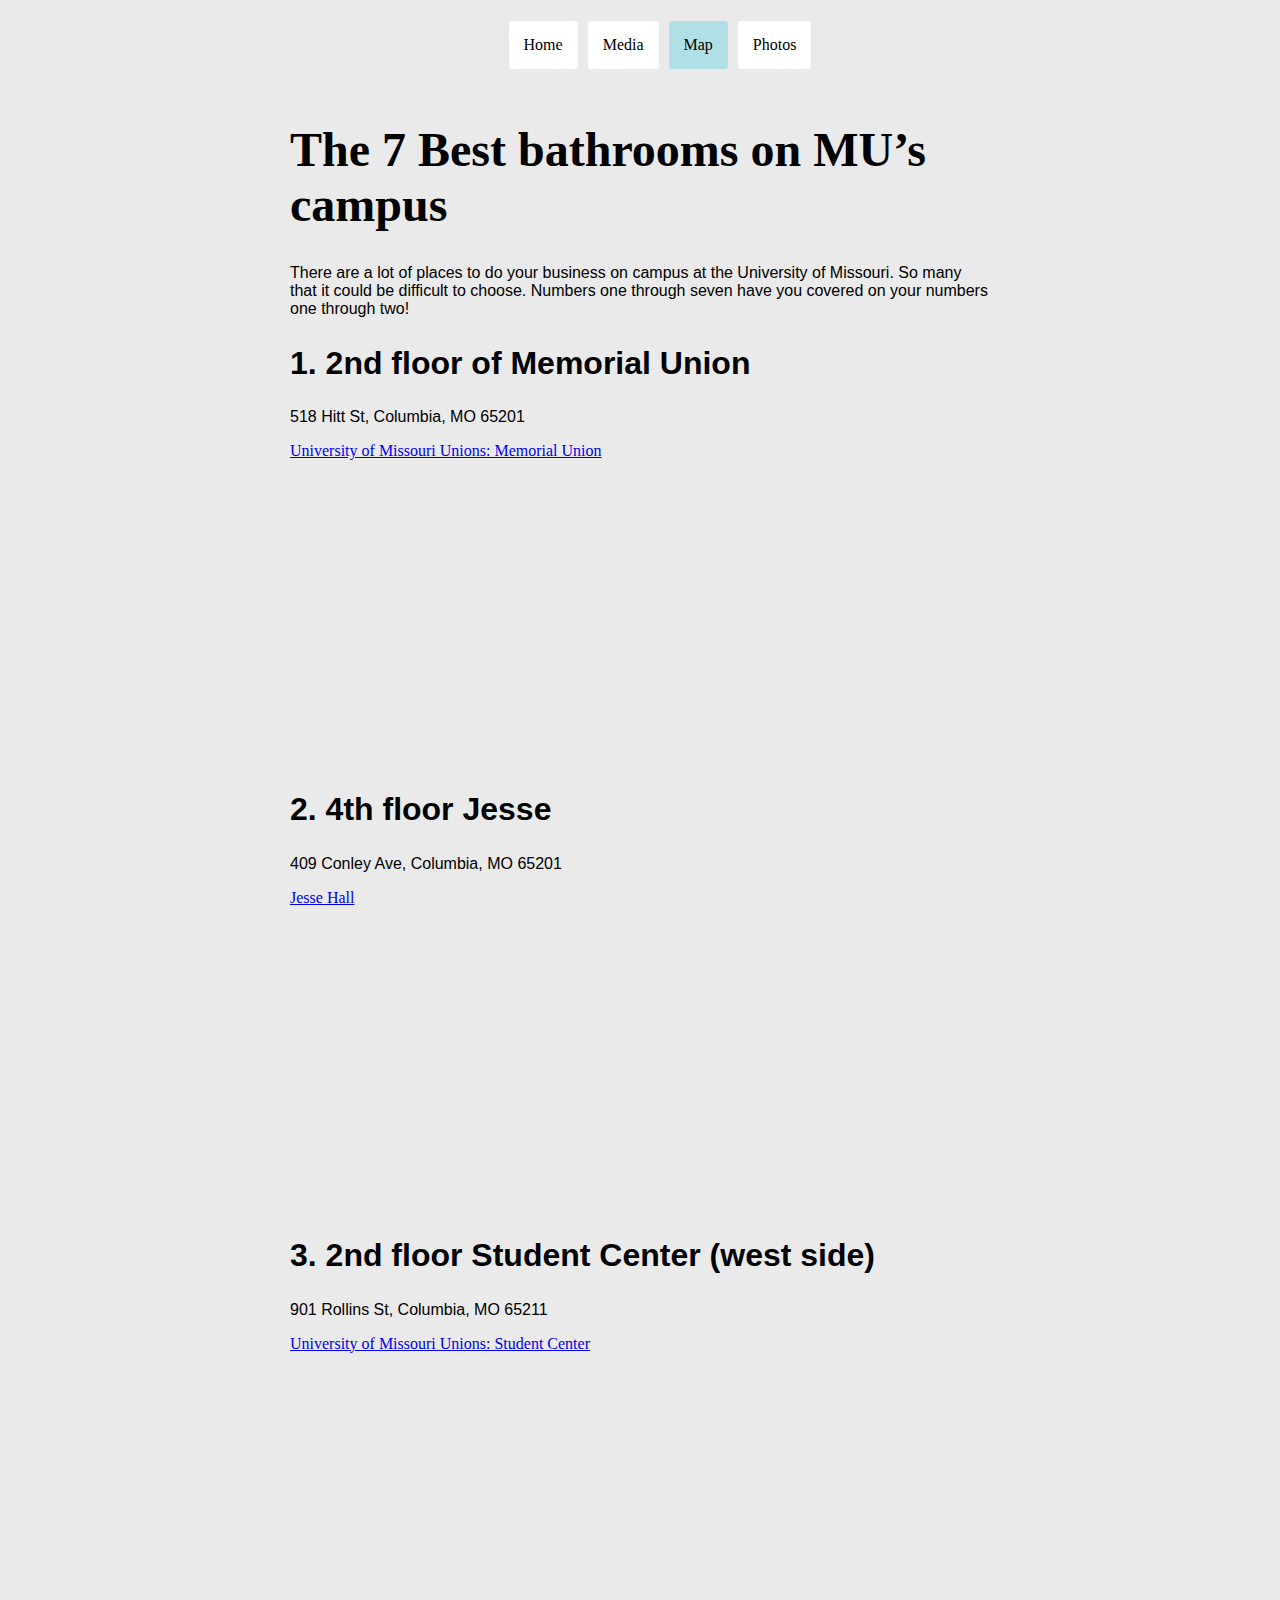
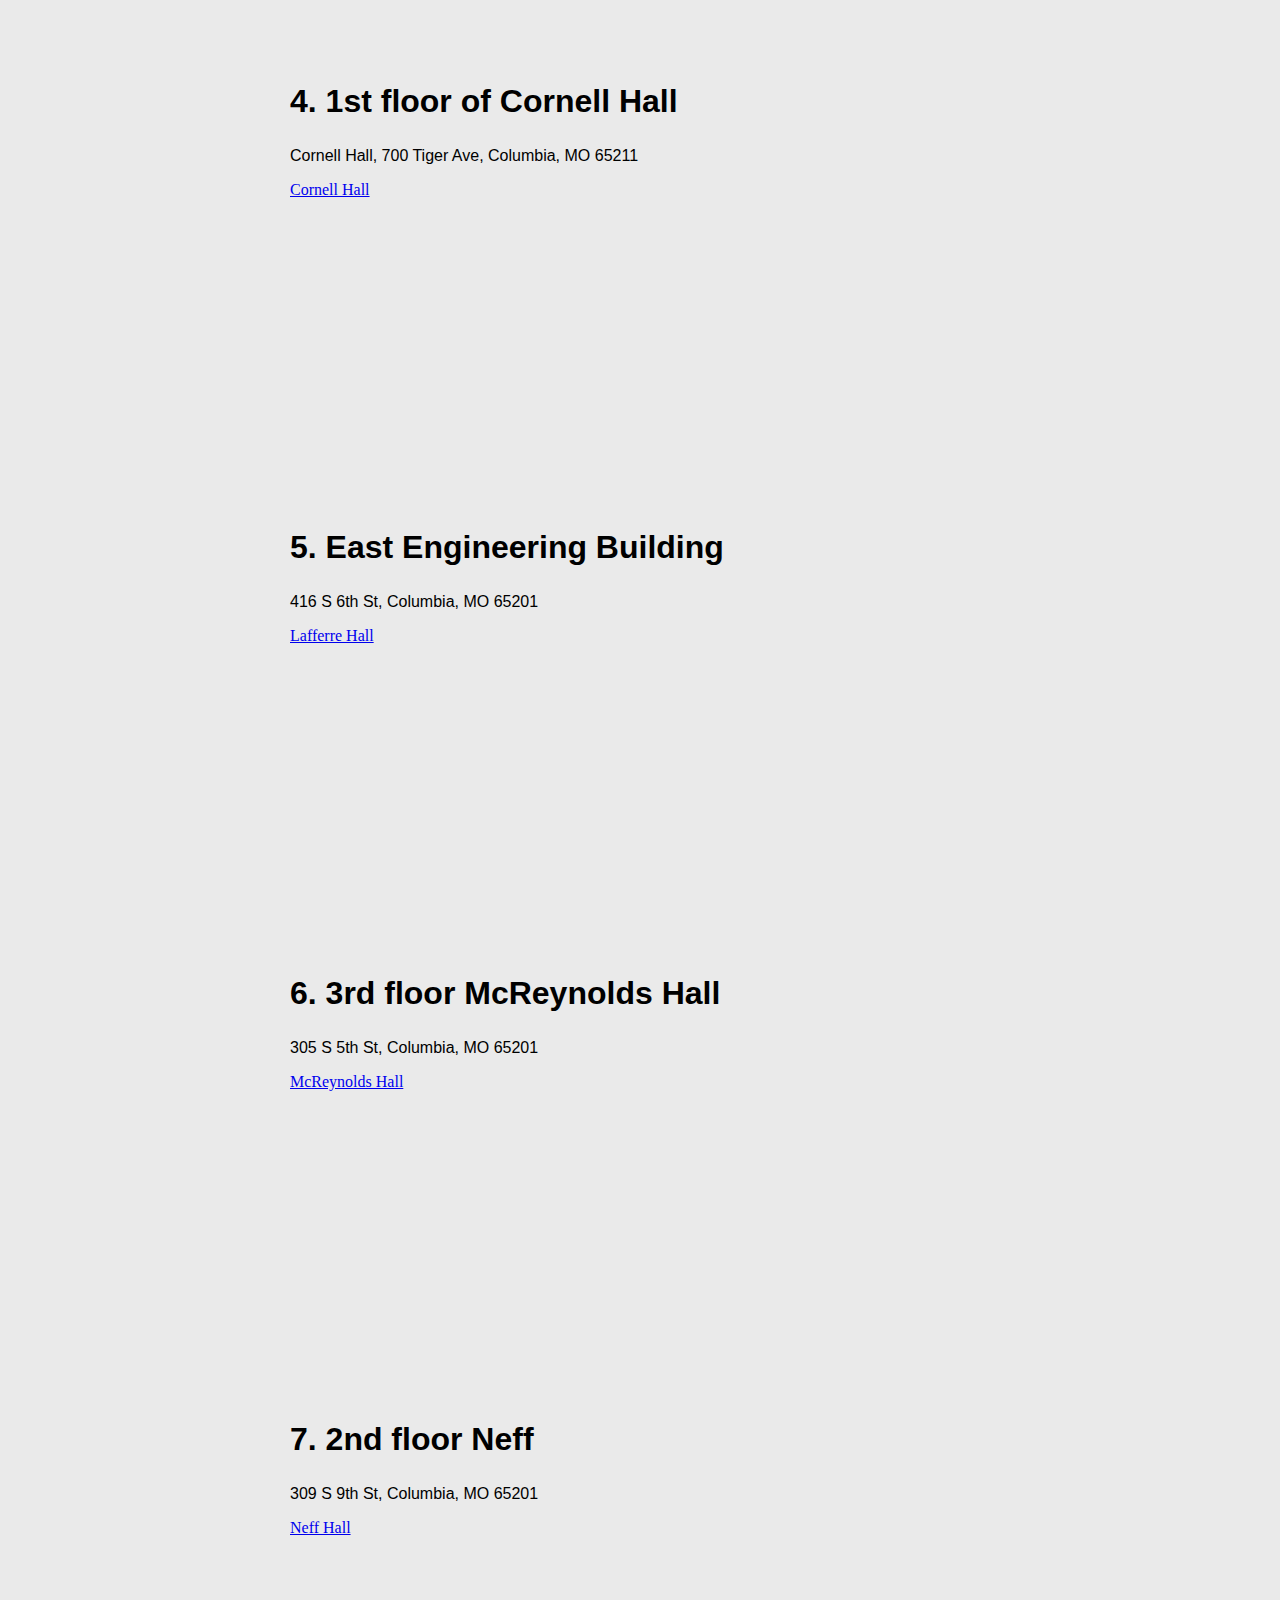
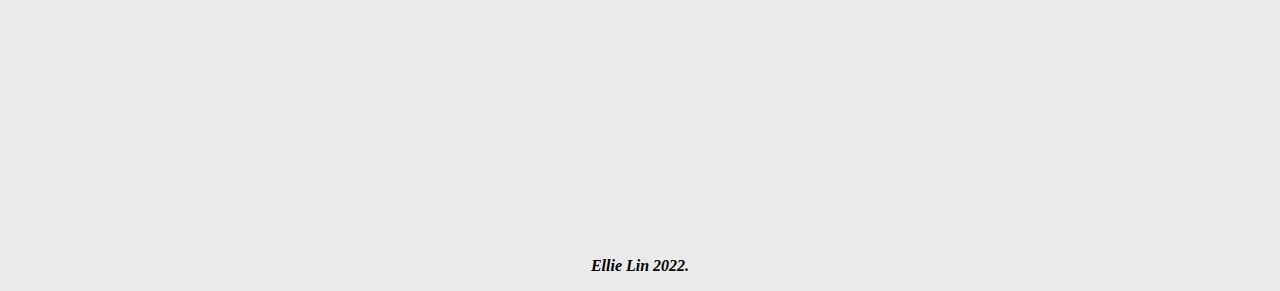
<file: lin-location-list.html>
<!DOCTYPE html>
<html lang="en">
<head>
    <meta charset="UTF-8">
    <meta http-equiv="X-UA-Compatible" content="IE=edge">
    <meta name="viewport" content="width=device-width, initial-scale=1.0">
    <link rel="stylesheet" href="style.css">
    <link rel="icon" href="https://github.com/J4502-FS22/lin-site/blob/main/images/EllieLinLogo.png">
    <link rel="stylesheet" href="https://fonts.google.com/specimen/DM+Serif+Text?category=Serif">
    <link rel="stylesheet" href="https://fonts.google.com/specimen/Roboto+Condensed?category=Sans+Serif">
    <link rel="stylesheet" href="https://fonts.google.com/specimen/Figtree?category=Sans+Serif">
    <title>Lin Location List</title>
</head>
<body class="locationlistbody">
    <a class="skip-link" href="#content">Skip to content</a>
    <main id="content">
    <nav>
        <ul>
            <li class="navitem"><a href="https://j4502-fs22.github.io/lin-site/">Home</a></li>
            <li class="navitem"><a href="https://j4502-fs22.github.io/lin-site/lin-media-list.html">Media</a></li>
            <li class="activenavitem"><a href="https://j4502-fs22.github.io/lin-site/lin-location-list.html">Map</a></li>
            <li class="navitem"><a href="https://j4502-fs22.github.io/lin-site/lin-gallery.html">Photos</a></li>
        </ul>
    </nav>
    
    <h1>The 7 Best bathrooms on MU’s campus</h1>
    <p>There are a lot of places to do your business on campus at the University of Missouri. So many that it could be difficult to choose. Numbers one through seven have you covered on your numbers one through two!</p>
    <section>
        <h2>1. 2nd floor of Memorial Union</h2>
        <p>518 Hitt St, Columbia, MO 65201</p>
        <a href="https://unions.missouri.edu/offerings-by-floor">University of Missouri Unions: Memorial Union</a>
        <br>
        <iframe src="https://www.google.com/maps/embed?pb=!1m18!1m12!1m3!1d3103.067944197098!2d-92.32731518496158!3d38.94527615172606!2m3!1f0!2f0!3f0!3m2!1i1024!2i768!4f13.1!3m3!1m2!1s0x87dcb7c08ce759b9%3A0x2532d031b204e647!2sMemorial%20Union%2C%20518%20Hitt%20St%2C%20Columbia%2C%20MO%2065201!5e0!3m2!1sen!2sus!4v1667578243284!5m2!1sen!2sus" width="300" height="300" style="border:0;" allowfullscreen="" loading="lazy" referrerpolicy="no-referrer-when-downgrade" class="locationholder"></iframe>
    </section>
    <section>
        <h2>2. 4th floor Jesse</h2>
        <p>409 Conley Ave, Columbia, MO 65201</p>
        <a href="https://muarchives.missouri.edu/historic/buildings/jesse/">Jesse Hall</a>
        <br>
        <iframe src="https://www.google.com/maps/embed?pb=!1m18!1m12!1m3!1d3103.06981104255!2d-92.33069203496154!3d38.94523350172858!2m3!1f0!2f0!3f0!3m2!1i1024!2i768!4f13.1!3m3!1m2!1s0x87dcb7dc82ad234d%3A0x4878d3bcf721d5e4!2sJesse%20Hall%20Auditorium!5e0!3m2!1sen!2sus!4v1667578868780!5m2!1sen!2sus" width="300" height="300" style="border:0;" allowfullscreen="" loading="lazy" referrerpolicy="no-referrer-when-downgrade" class="locationholder"></iframe>
    </section>
    <section>
        <h2>3. 2nd floor Student Center (west side)</h2>
        <p>901 Rollins St, Columbia, MO 65211</p>
        <a href="https://unions.missouri.edu/offerings-by-floor">University of Missouri Unions: Student Center</a>
        <br>
        <iframe src="https://www.google.com/maps/embed?pb=!1m18!1m12!1m3!1d3103.1818733341333!2d-92.3289594849616!3d38.94267325187991!2m3!1f0!2f0!3f0!3m2!1i1024!2i768!4f13.1!3m3!1m2!1s0x87dcb7b8eafd185f%3A0x273b6679ee0df050!2sMU%20Student%20Center!5e0!3m2!1sen!2sus!4v1667578979972!5m2!1sen!2sus" width="300" height="300" style="border:0;" allowfullscreen="" loading="lazy" referrerpolicy="no-referrer-when-downgrade" class="locationholder"></iframe>
    </section>
    <section>
        <h2>4. 1st floor of Cornell Hall</h2>
        <p>Cornell Hall, 700 Tiger Ave, Columbia, MO 65211</p>
        <a href="https://business.missouri.edu/cornell-hall">Cornell Hall</a>
        <br>
        <iframe src="https://www.google.com/maps/embed?pb=!1m18!1m12!1m3!1d3103.187554522664!2d-92.33184518496164!3d38.94254345188754!2m3!1f0!2f0!3f0!3m2!1i1024!2i768!4f13.1!3m3!1m2!1s0x87dcb7c8271501cb%3A0xf31a929f27e967ab!2sRobert%20J.%20Trulaske%2C%20Sr.%20College%20of%20Business!5e0!3m2!1sen!2sus!4v1667579201847!5m2!1sen!2sus" width="300" height="300" style="border:0;" allowfullscreen="" loading="lazy" referrerpolicy="no-referrer-when-downgrade" class="locationholder"></iframe>
    </section>
    <section>
        <h2>5. East Engineering Building</h2>
        <p>416 S 6th St, Columbia, MO 65201</p>
        <a href="https://caves.missouri.edu/lafferre/index.html">Lafferre Hall</a>
        <br>
        <iframe src="https://www.google.com/maps/embed?pb=!1m18!1m12!1m3!1d3103.0375010233447!2d-92.33261698496152!3d38.94597165168511!2m3!1f0!2f0!3f0!3m2!1i1024!2i768!4f13.1!3m3!1m2!1s0x87dcb7c7cad722b1%3A0xe01d34a4e13cf065!2sLafferre%20Hall!5e0!3m2!1sen!2sus!4v1667579450039!5m2!1sen!2sus" width="300" height="300" style="border:0;" allowfullscreen="" loading="lazy" referrerpolicy="no-referrer-when-downgrade" class="locationholder"></iframe>
    </section>
    <section>
        <h2>6. 3rd floor McReynolds Hall</h2>
        <p>305 S 5th St, Columbia, MO 65201</p>
        <a href="https://muarchives.missouri.edu/historic/buildings/mcdavid/">McReynolds Hall</a>
        <br>
        <iframe src="https://www.google.com/maps/embed?pb=!1m18!1m12!1m3!1d3102.9320384822263!2d-92.33365298496146!3d38.94838095154285!2m3!1f0!2f0!3f0!3m2!1i1024!2i768!4f13.1!3m3!1m2!1s0x87dcb7c60f7ec297%3A0xd2b86a4a94f4aecc!2sMcReynolds%20Hall%2C%20305%20S%205th%20St%2C%20Columbia%2C%20MO%2065201!5e0!3m2!1sen!2sus!4v1667579646981!5m2!1sen!2sus" width="300" height="300" style="border:0;" allowfullscreen="" loading="lazy" referrerpolicy="no-referrer-when-downgrade" class="locationholder"></iframe>
    </section>
    <section>
        <h2>7. 2nd floor Neff</h2>
        <p>309 S 9th St, Columbia, MO 65201</p>
        <a href="https://muarchives.missouri.edu/historic/buildings/neff/">Neff Hall</a>
        <br>
        <iframe src="https://www.google.com/maps/embed?pb=!1m18!1m12!1m3!1d3102.9450218812217!2d-92.33037998496148!3d38.948084351560446!2m3!1f0!2f0!3f0!3m2!1i1024!2i768!4f13.1!3m3!1m2!1s0x87dcb7c6bf20aa43%3A0x8738331bb062ddef!2sNeff%20Hall%2C%20Columbia%2C%20MO%2065201!5e0!3m2!1sen!2sus!4v1667579753736!5m2!1sen!2sus" width="300" height="300" style="border:0;" allowfullscreen="" loading="lazy" referrerpolicy="no-referrer-when-downgrade" class="locationholder"></iframe>
    </section>
</main>
</body>
<footer class="everythingelsefooter">Ellie Lin 2022.</footer>
</html>
</file>
<file: style.css>
.medialistbody {
    background-color: black;
    display: flex;
    flex-direction: column;
    justify-content: center;
    align-self: center;
    font-size: 16px;
    margin: auto;
    width: 700px;
    color: white;
    margin: auto;
    font-family: 'Figtree', serif, Arial, Helvetica, sans-serif;
}

.indexbody {
    background: rgb(234, 234,234);
    display: flex;
    flex-direction: column;
    justify-content: center;
    align-self: center;
    font-size: 16px;
    margin: auto;
    width: 700px;
    color: black;
    margin: auto;
}

.gallerybody {
    background-color: rgb(234, 234, 234);
    display: flex;
    justify-content: center;
    align-self: center;
    font-size: 16px;
    margin: auto;
    width: 700px;
    color: black;
    margin: auto; 
}

.locationlistbody {
    background-color: rgb(234, 234, 234);
    display: flex;
    justify-content: center;
    align-self: center;
    font-size: 16px;
    margin: auto;
    width: 700px;
    color: black;
    margin: auto; 
    font-family: 'Figtree', serif, Arial, Helvetica, sans-serif;
}

body {
    display: flex;
    flex-direction: column;
    justify-content: center;
    align-self: center;
    font-size: 16px;
    width: 700px;
    margin: auto;
}

nav {
    color: white;
    padding: 0px;
    margin: 0px;
    display: flex;
    flex-flow: row wrap;
    justify-content: center;
}

nav a {
    color: black;
    text-decoration: none;
    font-size: 16px;
}

nav a:hover {
    color: cornflowerblue;
}

a:hover {
   color: white; 
}

figcaption {
    display: flex;
    justify-content: center;
}

.skip-link {
    position: absolute;
    left: -10000px;
    top: auto;
    width: 1px;
    height: 1px;
    overflow: hidden;
}

.skip-link:focus {
    position: static;
    width: auto;
    height: auto;
}

.navitem {
    background-color: white;
    padding: 15px;
	margin: 5px;
	border-radius: 3px;
    display: flex;
    flex-direction: row;
    justify-content: space-around;
    align-content: center;
}

.activenavitem {
    background-color: powderblue;
    padding: 15px;
	margin: 5px;
	border-radius: 3px;
    display: flex;
    flex-direction: row;
    justify-content: space-around;
    align-content: center;
}

h1 {
    font-family: 'DM Serif Text', serif, Georgia, 'Times New Roman', Times, serif;
    font-size: 3em;
    display: flex;
    flex-direction: column;
    align-self: center;
}

h2 {
    font-family: 'Roboto Condensed', sans-serif, Arial, Helvetica, sans-serif;
    font-size: 2em;
}

p {
    font-family: 'Figtree', sans-serif, Arial, Helvetica, sans-serif;
    display: flex;
    align-self: flex-start;
    font-family: 'Figtree', sans-serif, Arial, Helvetica, sans-serif
}

ul {
    list-style-type: none;
    display: flex;
    flex-flow: row wrap;
    justify-content: space-around;
    color: rgb(61, 69, 95);
  }

.medialistfooter {
    background: #000;
    color: white;
    width: 100%;
    margin: 0;
    padding: 1rem;
    box-sizing: border-box;
    text-align: center;
    font-weight: bold;
    font-style: italic;
}

.everythingelsefooter {
    background:rgb(234, 234, 234);
    color: black;
    width: 100%;
    margin: 0;
    padding: 1rem;
    box-sizing: border-box;
    text-align: center;
    font-weight: bold;
    font-style: italic;
}   

figcaption {
    display: flex;
    justify-content: center;
    align-self: flex-start;
    font-family: 'Figtree', sans-serif, Arial, Helvetica, sans-serif;
    padding: 10px;
    color: gray;
}

.image {
    border: none;
    justify-content: center;
    padding-left: 100px;
    padding-bottom: 10px;
    width: 100%;
    max-width: 700px;
}

.gallery-image img {
    border: none;
    justify-content: center;
    padding-bottom: 10px;
    width: 100%;
    max-width: 700px;
}

.location-holder {
    width: 100%;
    display: flex;
    flex-direction: column;
    align-items: center;
}

.socials {
    display: flex;
    flex-flow: row wrap;
}

.button-holder {
    display: flex;
    flex-direction: row;
    justify-content: space-between;
    margin-top: 1rem;
    margin-bottom: 1rem;
}

.hideThis {
    display: none;
}

button {
    background-color: black;
    border: none;
    color: white;
    text-align: center;
    text-decoration: none;
    font-weight: 400;
    display: block;
    cursor: pointer;
    width: 100px;
    padding: 0.8rem 1rem;
    border-radius: 5px;
}

button:hover {
    background-color: white;
    color: black;
}

@media (min-width: 550px) {
    .image {
        height: 250px;
        width: auto;
    }
}
@media (min-width: 800px) {
    .image {
        height: 300px;
        width: auto;
    }
}
</file>
